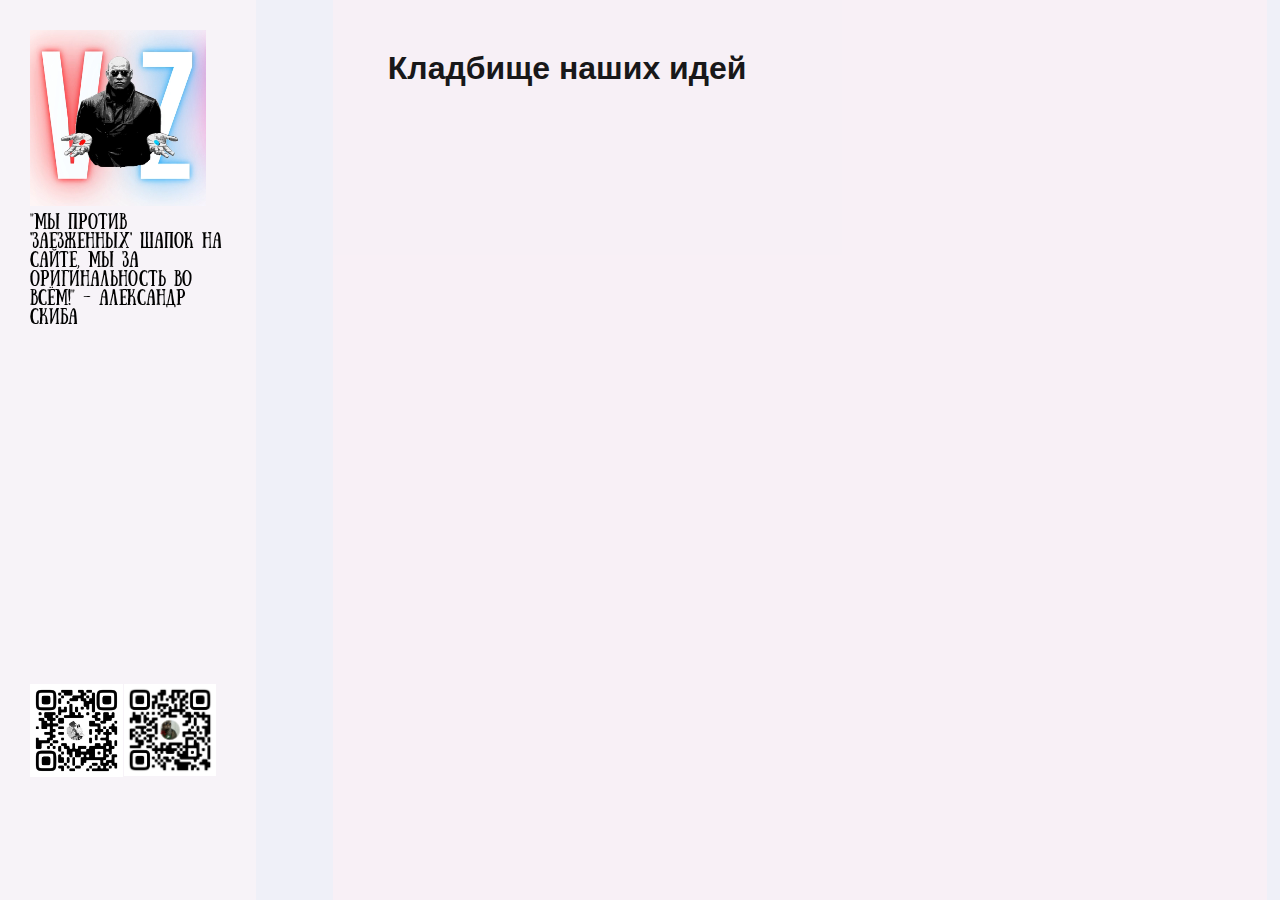
<file: html/index.html>
<!DOCTYPE html>
<html lang="en">
<head>
    <meta charset="UTF-8">
    <title>Лучшие</title>
    <link rel="stylesheet" href="../css/style.css">
</head>
        <body>
            <div class="main">
                 
                  <div class="sider">
                     
                      <div class="sider_header">
                          <div><video width="90%" height="90%" autoplay muted>
                              <source src="../img/logo.mp4" type="video/mp4">
                              Ваш браузер не может в достаточной степени насладитсья нашим сайтом
                          </video>

                      </div>
                          <div class="sider_quote">    
                                    "Мы против 'заезженных' шапок на сайте, мы за оригинальность во всём!"
                                    - Александр Скиба
                          </div></div><div class="sidebar_wrapper">
                              <div class="qrcods">
                                  <div><img src="../img/Plagu.jpg" alt="none" width="99%"></div>
                                  <div><img src="../img/Alex.jpg" alt="none" width="90%"></div>
                              </div>
                  </div></div>
                  
                  <div class="content">
                      <div class="scrl_page">
                          <div class="content__op_page">
                              <h1> Кладбище наших идей </h1>
                                  
                          
                          
                          
                         </div> 
                      </div>
                  </div>
            </div>
        </body>
</html>
</file>
<file: css/style.css>
*{
    padding: 0;
    margin: 0;
}

::-webkit-scrollbar {
  width: 0;
}

.main{
    display: flex;
    flex-direction: row;
}
.sider{
    width: 20vw;
    height: 100vh; 
    background-color:#F7F3F8;
    padding:30px;
    box-sizing: border-box;
    font-family: Sunday;
}

.content{
    width: 80vw;
    height: 100vh; 
    background-color: #EFF0F8;
    overflow: hidden;
    box-sizing: border-box;
}

.scrl_page{
    width: 80vw;
    height: 130vh;
    max-width: 73vw; /* блок занимает ширину родителя, max-width её ограничивает */
    min-height: 129vh;
    margin-left: auto;
    margin-right: 1vw;
    background-color: #F8F0F5;
    padding-top: 50px;
    padding-left: 55px;
    padding-right: 55px;
    box-sizing: border-box;
    overflow: scroll;
    opacity: 90%;
    font-family: helvetica;
}
.qrcods{
    display: flex;
    flex-direction: row;
    padding-top: 40vh;
}
    @font-face {
	font-family: 'Sunday';
	src: url('../fonts/sunday.eot'); /* IE 9 Compatibility Mode */
	src: url('../fonts/sunday.eot?#iefix') format('embedded-opentype'), /* IE < 9 */
		url('../fonts/sunday.woff2') format('woff2'), /* Super Modern Browsers */
		url('../fonts/sunday.woff') format('woff'), /* Firefox >= 3.6, any other modern browser */
		url('../fonts/sunday.ttf') format('truetype'), /* Safari, Android, iOS */
		url('../fonts/sunday.svg#sunday') format('svg'); /* Chrome < 4, Legacy iOS */
}
</file>
